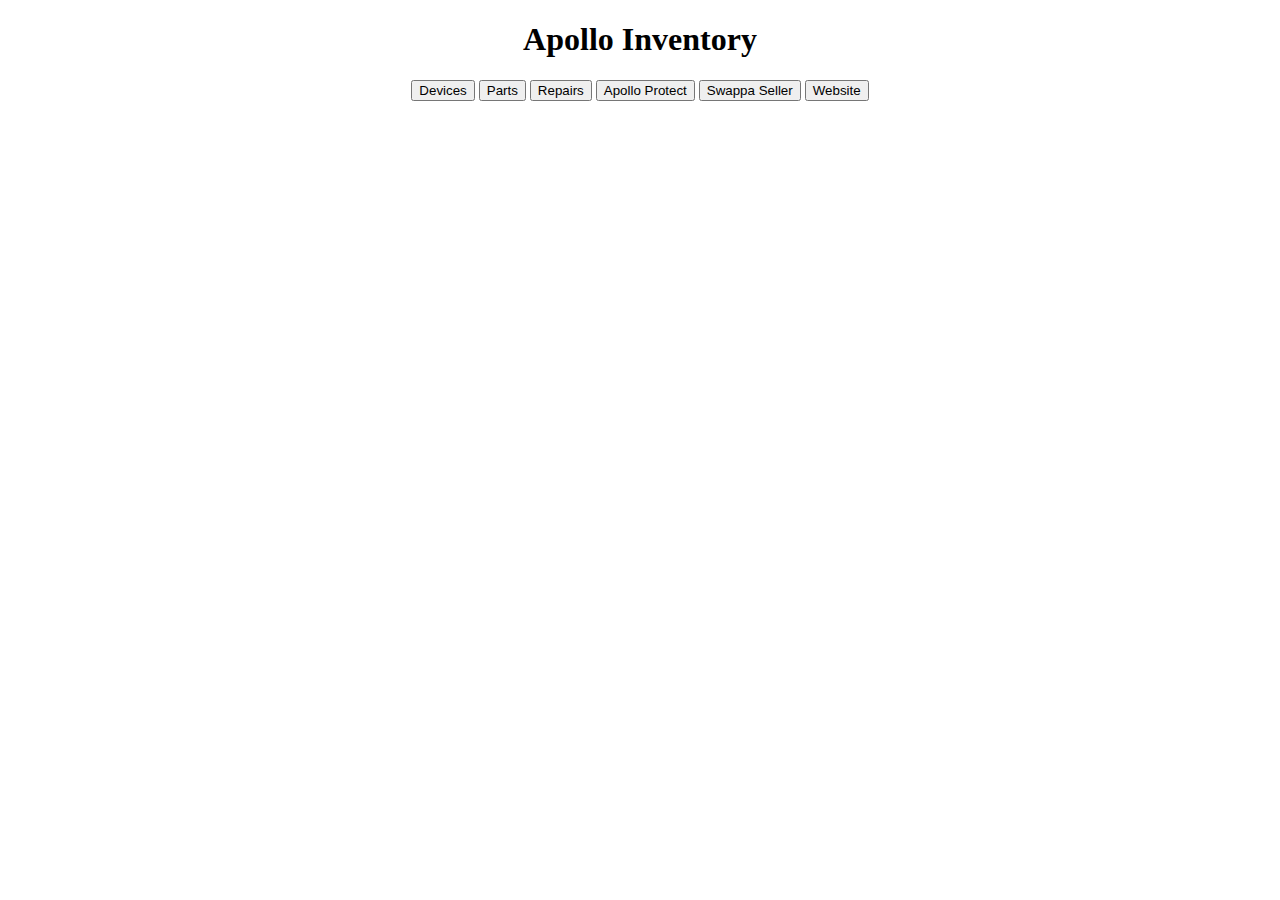
<file: index.html>
<!DOCTYPE html>
<html>

<head>
    <title>
        Apollo Inventory
    </title>
    <link rel="stylesheet" type="text/css" href="styles.css">
</head>

<body>
    <div class="largeCard">
        <center>
            <h1>Apollo Inventory</h1>
            <button id="loadButton" class="hoverButtonLight" onclick="devices()">Devices</button>
            <button id="loadButton" class="hoverButtonLight" onclick="parts()">Parts</button>
            <button id="loadButton" class="hoverButtonLight" onclick="repairs()">Repairs</button>
            <button id="loadButton" class="hoverButtonLight" onclick="protect()">Apollo Protect</button>
            <button id="loadButton" class="hoverButtonLight" onclick="swappaseller()">Swappa Seller</button>
            <button id="loadButton" class="hoverButtonLight" onclick="website()">Website</button>
            <!-- <button id="loadButton" class="hoverButtonLight" onclick="paypal()">PayPal</button>
            <button id="loadButton" class="hoverButtonLight" onclick="ebay()">eBay</button>
            <button id="loadButton" class="hoverButtonLight" onclick="swappa()">Swappa</button> -->
        </center>
    </div>
</body>
<script type="text/javascript">
Parse.initialize("qXdzVklC8KWpQ537qN3U9FZr7eLrFpYd0xepZ2bm", "x6NLNRS3G7sg6g74R1QPJ5aycu7mNJ1jthjx45nn");
Parse.serverURL = 'https://parseapi.back4app.com';

function parts () {
    window.open("parts.html","_self");
}

function repairs () {
    window.open("repairs.html","_self");
}

function protect () {
    window.open("protect.html","_self");
}

function devices () {
    window.open("devices.html","_self");
}

function paypal () {
    window.open("https://www.paypal.com");
}

function ebay () {
    window.open("http://www.ebay.com");
}

function swappa () {
    window.open("https://swappa.com");
}

function swappaseller () {
    window.open("swappaSeller.html","_self");
}

function website () {
    window.open("http://www.apollotechnology.co");
}

</script>

</html>
</file>
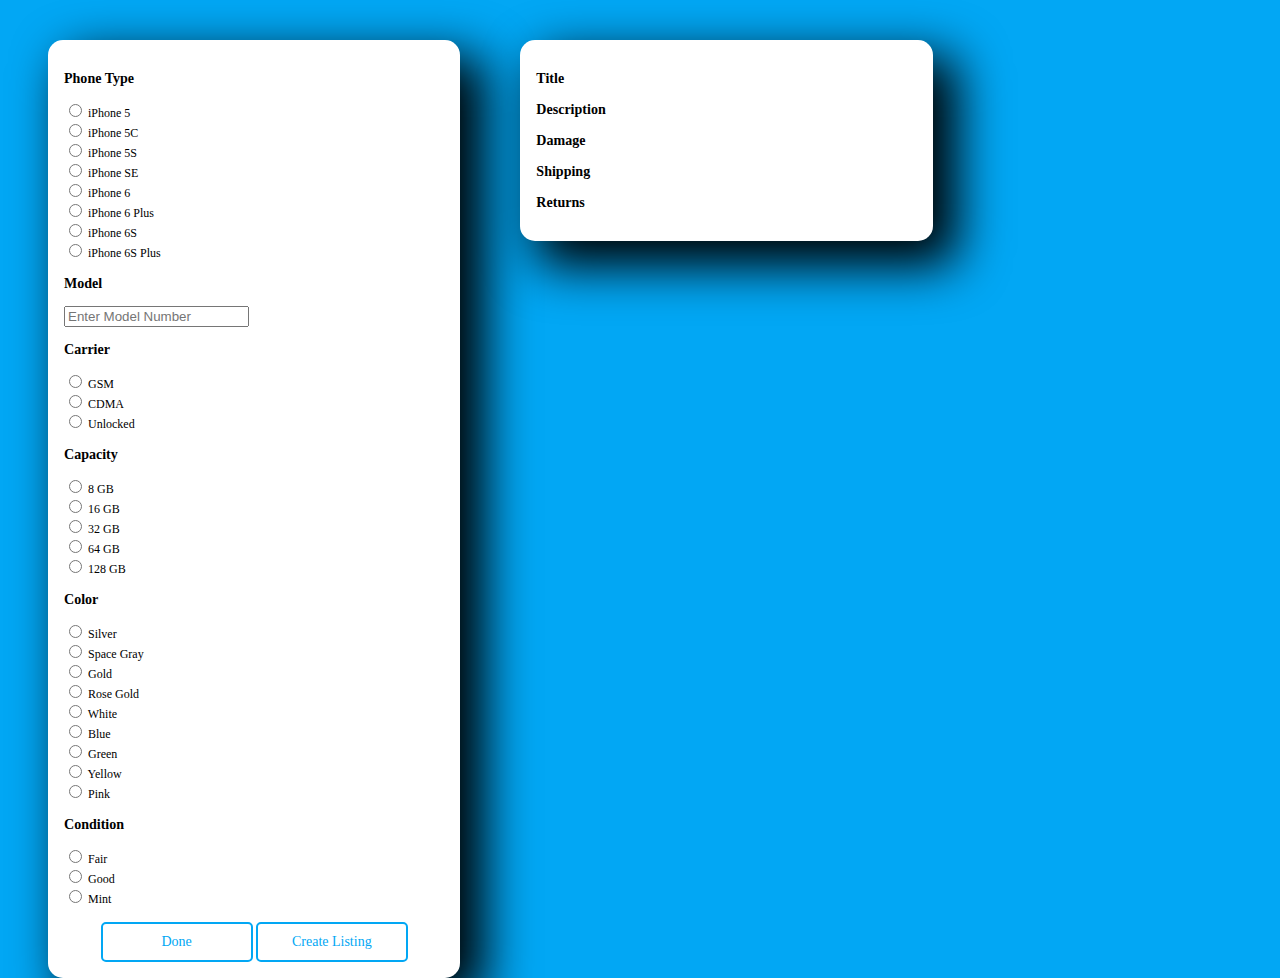
<file: swappaSeller.html>
<!DOCTYPE html>
<html>

<head>
    <title>Selling Helper</title>
</head>
<style type="text/css">
body {
    font-family: verdana;
    background-color: #02a7f4;
}

.hoverButtonLight {
    background-color: #4CAF50;
    font-family: verdana;
    /* Green */
    border: none;
    color: #02a7f4;
    padding: 10px 14px;
    text-align: center;
    width: 40%;
    text-decoration: none;
    display: inline-block;
    font-size: 14px;
    -webkit-transition-duration: 0.4s;
    /* Safari */
    transition-duration: 0.4s;
    cursor: pointer;
    background-color: white;
    border: 2px solid #02a7f4;
    border-radius: 5px;
}

.hoverButtonLight:hover {
    background-color: #02a7f4;
    color: white;
}

.leftCard {
    width: 43%;
    padding: 16px;
    font-size: 20px;
    border-radius: 15px;
    box-shadow: 20px 20px 50px 5px black;
    margin: 0px;
    float: left;
    background-color: white;
    font-size: 12px;
}

.rightCard {
    width: 43%;
    padding: 16px;
    margin: 0px;
    font-size: 12px;
    border-radius: 15px;
    box-shadow: 20px 20px 50px 5px black;
    float: right;
    background-color: white;
}

.cardContainer {
    width: 70%;
    margin: 40px;
    background-color: white;
}
</style>

<body>
    <div class="cardContainer">
        <div class="leftCard">
            <form>
                <h3>Phone Type</h3>
                <input type="radio" id="type5" name="phoneType"> iPhone 5
                <br>
                <input type="radio" id="type5C" name="phoneType"> iPhone 5C
                <br>
                <input type="radio" id="type5S" name="phoneType"> iPhone 5S
                <br>
                <input type="radio" id="typeSE" name="phoneType"> iPhone SE
                <br>
                <input type="radio" id="type6" name="phoneType"> iPhone 6
                <br>
                <input type="radio" id="type6Plus" name="phoneType"> iPhone 6 Plus
                <br>
                <input type="radio" id="type6S" name="phoneType"> iPhone 6S
                <br>
                <input type="radio" id="type6SPlus" name="phoneType"> iPhone 6S Plus
            </form>
            <form>
                <h3>Model</h3>
                <input type="text" id="modelField" placeholder="Enter Model Number">
                <br>
            </form>
            <form>
                <h3>Carrier</h3>
                <input type="radio" id="carrierGSM" name="carrier"> GSM
                <br>
                <input type="radio" id="carrierCDMA" name="carrier"> CDMA
                <br>
                <input type="radio" id="carrierUnlocked" name="carrier"> Unlocked
            </form>
            <form>
                <h3>Capacity</h3>
                <input type="radio" id="capacity8" name="capacity"> 8 GB
                <br>
                <input type="radio" id="capacity16" name="capacity"> 16 GB
                <br>
                <input type="radio" id="capacity32" name="capacity"> 32 GB
                <br>
                <input type="radio" id="capacity64" name="capacity"> 64 GB
                <br>
                <input type="radio" id="capacity128" name="capacity"> 128 GB
            </form>
            <form>
                <h3>Color</h3>
                <input type="radio" id="colorSilver" name="color"> Silver
                <br>
                <input type="radio" id="colorSpaceGray" name="color"> Space Gray
                <br>
                <input type="radio" id="colorGold" name="color"> Gold
                <br>
                <input type="radio" id="colorRoseGold" name="color"> Rose Gold
                <br>
                <input type="radio" id="colorWhite" name="color"> White
                <br>
                <input type="radio" id="colorBlue" name="color"> Blue
                <br>
                <input type="radio" id="colorGreen" name="color"> Green
                <br>
                <input type="radio" id="colorYellow" name="color"> Yellow
                <br>
                <input type="radio" id="colorPink" name="color"> Pink
            </form>
            <form>
                <h3>Condition</h3>
                <input type="radio" id="conditionF" name="condition"> Fair
                <br>
                <input type="radio" id="conditionG" name="condition"> Good
                <br>
                <input type="radio" id="conditionM" name="condition"> Mint
            </form>
            <br>
            <center>
                <button class="hoverButtonLight" onclick="cancel()">Done</button>
                <button class="hoverButtonLight" onclick="createListing()">Create Listing</button>
            </center>
        </div>
        <div class="rightCard">
            <h3>Title</h3>
            <p id="titleValue"></p>
            <h3>Description</h3>
            <p id="descripionValue"></p>
            <h3>Damage</h3>
            <p id="damageValue"></p>
            <h3>Shipping</h3>
            <p id="shippingValue"></p>
            <h3>Returns</h3>
            <p id="returnsValue"></p>
        </div>
    </div>
</body>
<script type="text/javascript">
function phoneType() {
    var model;
    if (document.getElementById("type5").checked == true) {
        model = "iPhone 5";
    } else if (document.getElementById("type5C").checked == true) {
        model = "iPhone 5C";
    } else if (document.getElementById("type5S").checked == true) {
        model = "iPhone 5S";
    } else if (document.getElementById("typeSE").checked == true) {
        model = "iPhone SE";
    } else if (document.getElementById("type6").checked == true) {
        model = "iPhone 6";
    } else if (document.getElementById("type6Plus").checked == true) {
        model = "iPhone 6 Plus";
    } else if (document.getElementById("type6S").checked == true) {
        model = "iPhone 6S";
    } else if (document.getElementById("type6SPlus").checked == true) {
        model = "iPhone 6S Plus";
    } else {
        model = "ERROR";
    }
    return model;
}

function phoneColor() {
    var color;
    if (document.getElementById("colorSilver").checked == true) {
        color = "Silver";
    } else if (document.getElementById("colorSpaceGray").checked == true) {
        color = "Space Gray";
    } else if (document.getElementById("colorGold").checked == true) {
        color = "Gold";
    } else if (document.getElementById("colorRoseGold").checked == true) {
        color = "Rose Gold";
    } else if (document.getElementById("colorWhite").checked == true) {
        color = "White";
    } else if (document.getElementById("colorBlue").checked == true) {
        color = "Blue";
    } else if (document.getElementById("colorGreen").checked == true) {
        color = "Green";
    } else if (document.getElementById("colorYellow").checked == true) {
        color = "Yellow";
    } else if (document.getElementById("colorPink").checked == true) {
        color = "Pink";
    } else {
        color = "ERROR";
    }
    return color;
}

function phoneModel() {
    return document.getElementById("modelField").value;
}

function phoneCarrier() {
    var carrier;
    if (document.getElementById("carrierGSM").checked == true) {
        carrier = "GSM";
    } else if (document.getElementById("carrierCDMA").checked == true) {
        carrier = "CDMA";
    } else if (document.getElementById("carrierUnlocked").checked == true) {
        carrier = "Unlocked";
    } else {
        carrier = "ERROR";
    }
    return carrier;
}

function phoneCapacity() {
    var capacity;
    if (document.getElementById("capacity8").checked == true) {
        capacity = "8 GB";
    } else if (document.getElementById("capacity16").checked == true) {
        capacity = "16 GB";
    } else if (document.getElementById("capacity32").checked == true) {
        capacity = "32 GB";
    } else if (document.getElementById("capacity64").checked == true) {
        capacity = "64 GB";
    } else if (document.getElementById("capacity128").checked == true) {
        capacity = "128 GB";
    } else {
        capacity = "ERROR";
    }
    return capacity;
}

function cancel() {
    // body...
    window.open("index.html", "_self");
}

function phoneCondition() {
    var condition;
    if (document.getElementById("conditionF").checked == true) {
        condition = "Fair";
    } else if (document.getElementById("conditionG").checked == true) {
        condition = "Near Mint";
    } else if (document.getElementById("conditionM").checked == true) {
        condition = "Mint";
    } else {
        condition = "ERROR";
    }
    return condition;
}

function createListing() {
    document.getElementById("titleValue").innerHTML = "Apple " + phoneType() + " (" + phoneCarrier() + ") [" + phoneModel() + "], " + phoneColor() + ", " + phoneCapacity() + ", in " + phoneCondition() + " condition, FREE EXPEDITED SHIPPING!";
    document.getElementById("descripionValue").innerHTML = phoneCondition() + " condition. Running latest iOS. CLEAN IMEI and CLEAN iCloud Lock. Low price! " + phoneCondition() + " condition. " + phoneCarrier() + ". Our goal is to make a quick and easy purchase for you. We assure that this device has been thoroughly inspected and tested by our technician prior to posting device for sale. We stand by our devices and guarantee clean iCloud Lock, perfect functionality, and little to no signs of use. We are happy to answer any questions!";
    document.getElementById("damageValue").innerHTML = "This device does not have any damages and has not needed any repairs!";
    document.getElementById("shippingValue").innerHTML = "Carrier: USPS Priority Mail\nApproximated Shipping Time: 2-3 Business Day\nShipping cost: $5.00 (included in price)";
    if (document.getElementById("carrierUnlocked").checked == true) {
        document.getElementById("returnsValue").innerHTML = "Returns are not accepted. If buyers receive an item not as described or if a device cannot be activated because of a buyers location, buyers may request a refund. Buyers must pay for return shipping.";
    } else {
        document.getElementById("returnsValue").innerHTML = "Returns are not accepted. If buyers receive an item not as described, buyers may request a refund. Buyers must pay for return shipping. ";
    }
}
</script>

</html>
</file>
<file: styles.css>
.imei {
    max-width: 100px;
    overflow: hidden;
    text-overflow: ellipsis;
    white-space: nowrap;
}

.inputField {
    width: 60%;
    height: 22px;
    font-family: verdana;
    font-size: 12px;
    text-align: center;
}

.button {
    background-color: rgba(0,0,0,0);
    font-family: 'Exo', sans-serif;
    /* Green */
    color: white;
    padding: 15px;
    text-align: center;
    width: 10%;
    text-decoration: none;
    display: inline-block;
    font-size: 18px;
    -webkit-transition-duration: 0.4s;
    /* Safari */
    transition-duration: 0.4s;
    cursor: pointer;
    border: 2px solid white;
    margin-top: 30px;
}

.button:hover {
    background-color: white;
    color: #2b98f0;
}

.inputFieldText {
    margin-bottom: 0px;
    font-size: 22px;
    font-weight: bolder;
}
</file>
